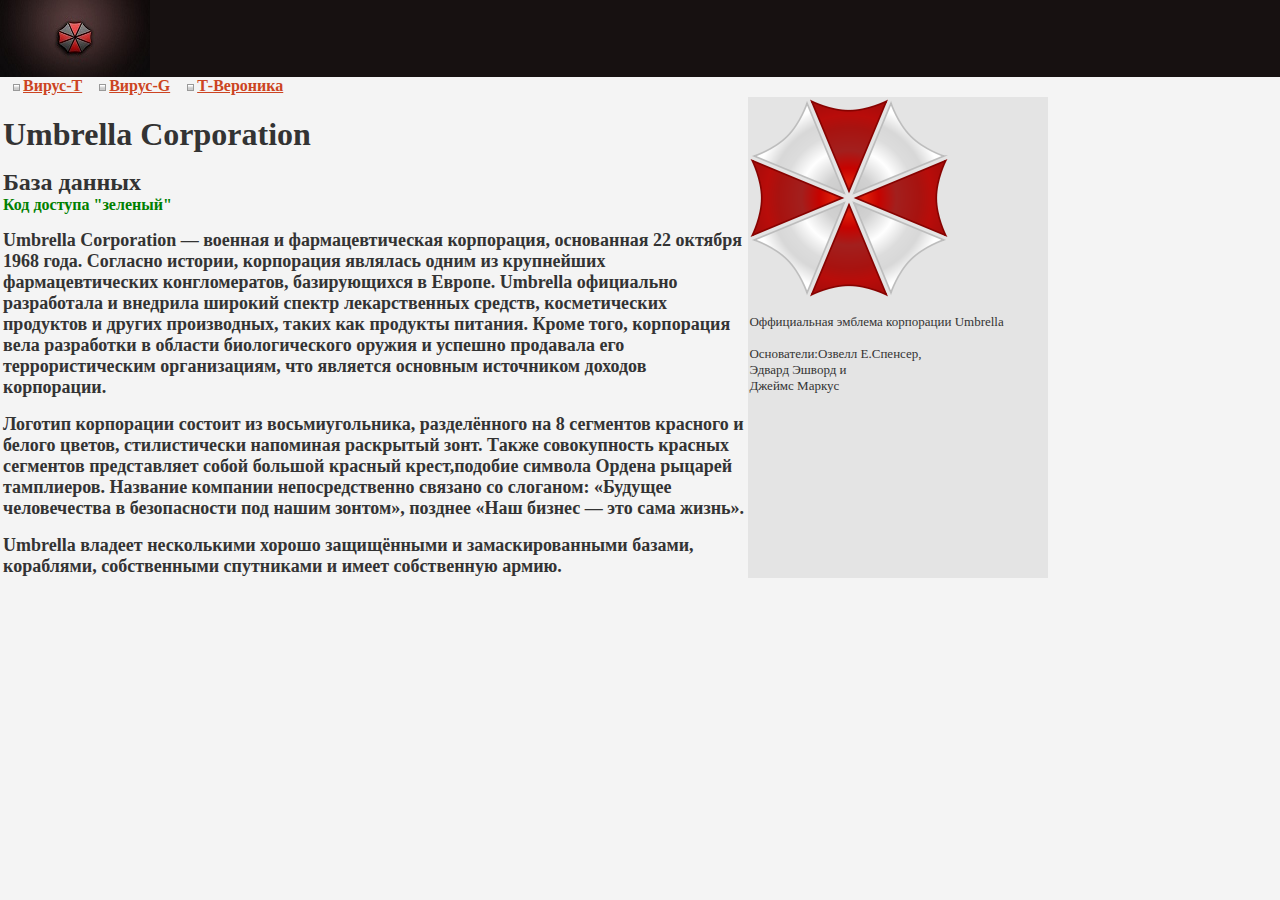
<file: Подготовка/index.html>
<html>
<head>
<title>Front-end ���������� � ��������</title>
<meta http-equiv="Content-Type" content="text/html; charset=windows-1251">
<style type="text/css">

</style>
</head>
<meta charset="UTF-8"/>
<title>Front-end ���������� � �������� </title>
<link href="style.js" rel="stylesheet" type="text/css"/>
<script type="text/javascript">
 alert("������ ��������");
</script>


<body bgcolor="#F4f4f4" text="#333333" link="#cc4422" vlink="#cc4422" alink="#cc4422" leftmargin="0" topmargin="0" >
<!-- Top -->
<table width="100%" border="0" cellspacing="0" cellpadding="0">
  <tr>
    <td bgcolor="#9b111e"></td>
  </tr>
  <tr>
    <td bgcolor="#171111"><img src="images/logo.jpg" width="150" height="77"></td>
  </tr>
  <tr>
    <td background="#9b111e></td>
  </tr>
  <tr>
    <td 
    <font size="1" face="Verdana, Arial, Helvetica, sans-serif"><B>
    <img src="images/dot.png" width="23" height="9" alt=""><a href="#" class="link">�����-�</a>
    <img src="images/dot.png" width="23" height="9" alt=""><a href="#" class="link">�����-G</a>
    <img src="images/dot.png" width="23" height="9" alt=""><a href="#" class="link">�-��������</a>
    </b></font></nobr></td>
  </tr>
</table>
<!-- ���� -->


<table width="1050" border="0">
  <tr>
    <td width="500" align="left" valign="top">
      <!-- ����� ����� -->
      <p><strong><br>
        <font size="6" ></b>Umbrella Corporation</font></p>
      <p><font size="5">���� ������</font><br/><strong style="color:green;">
       ��� ������� "�������"</strong> </p>
      <p><font size="4">Umbrella Corporation � ������� � ���������������� ����������, ���������� 22 ������� 1968 ����. �������� �������, ���������� �������� ����� �� ���������� ���������������� �������������, ������������ � ������. Umbrella ���������� ����������� � �������� ������� ������ ������������� �������, ������������� ��������� � ������ �����������, ����� ��� �������� �������. ����� ����, ���������� ���� ���������� � ������� �������������� ������ � ������� ��������� ��� ���������������� ������������, ��� �������� �������� ���������� ������� ����������.</font></p>
          <p><font size="4">������� ���������� ������� �� ���������������, ����������� �� 8 ��������� �������� � ������ ������, ������������� ��������� ��������� ����. ����� ������������ ������� ��������� ������������ ����� ������� ������� �����,������� ������� ������ ������� ����������. �������� �������� ��������������� ������� �� ��������: �������� ������������ � ������������ ��� ����� ������, ������� ���� ������ � ��� ���� ������.</font></p>
				      <p><font size="4">Umbrella ������� ����������� ������ ����������� � ���������������� ������, ���������, ������������ ���������� � ����� ����������� �����.</font></p>

      <!-- ����� ����� -->

    </td>
    <td width="180" bgcolor="#e4e4e4" align="left" valign="top">
      <!-- ����� ������ -->
      <img src="images/200px-Umbrella_Corporation_logo..png" width="200" height="200"></font>
      <p><font size="2">������������ ������� ���������� Umbrella</font></p>
      <p><font size="2">����������:������ �.�������,</br> ������ ������ � </br>������ ������</font></p>

      <!-- ����� ������ -->
    </td>
  </tr>
</table> 
</body>
</html>
</file>
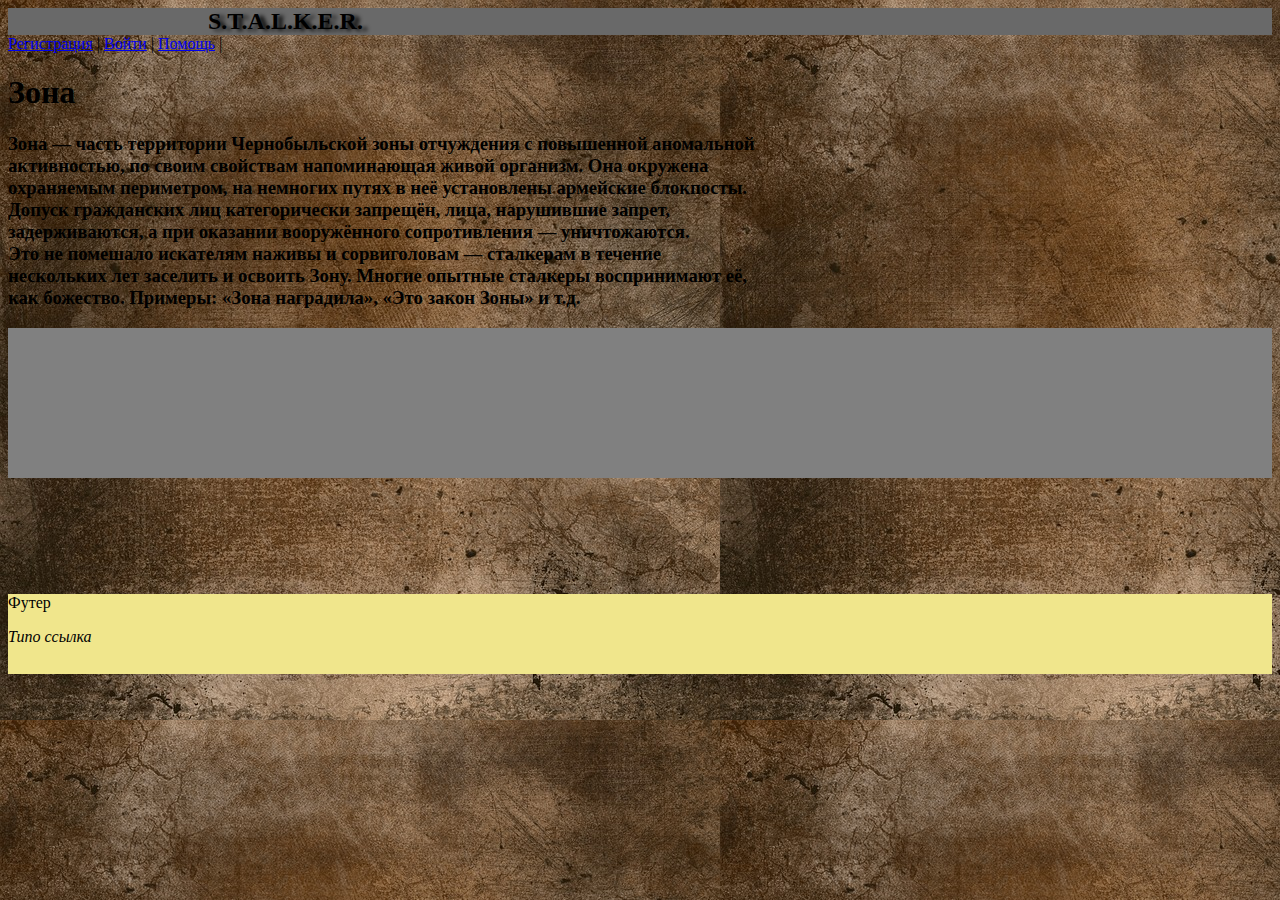
<file: Сайт 2/Stalker.html>
<!DOCTYPE html>
<html lang="ru">
<html>
	<head>
            <meta charset="utf-8" />
            <title>S.T.A.L.K.E.R.</title>
            <link rel="stylesheet" href="style.css" />
	</head>
	<body>
            <div class="header">S.T.A.L.K.E.R.</div>
		<nav style = height:75px">
			<a href = "#">Регистрация</a> |
			<a href = "#">Войти</a> |
            <a href = "#">Помощь</a> |
        </nav>
            <p><h1>Зона</h1>
            </p>
            <p><h3>Зона — часть территории Чернобыльской зоны отчуждения с повышенной аномальной</br> активностью, по своим свойствам напоминающая живой организм. Она окружена</br> охраняемым периметром, на немногих путях в неё установлены армейские блокпосты.</br> Допуск гражданских лиц категорически запрещён, лица, нарушившие запрет,</br> задерживаются, а при оказании вооружённого сопротивления — уничтожаются.</br> Это не помешало искателям наживы и сорвиголовам — сталкерам в течение</br> нескольких лет заселить и освоить Зону. Многие опытные сталкеры воспринимают её,</br> как божество. Примеры: «Зона наградила», «Это закон Зоны» и т.д. </h3></p>
        <aside style  = "float:right; width:200px; height:250px;"background-color:grey>
		</aside>
		<main style = "height:250px"background-color:grey >
			<section style = "background-color:grey; height:75px">
			</section>
			<section style = "background-color:grey; height:75px">
			</section>
		</main>
		<footer style = "background-color:khaki; height:80px">
			<p>Футер</p> 
			<address>Типо ссылка

            </address>
		</footer>
	</body>
</html>
</file>
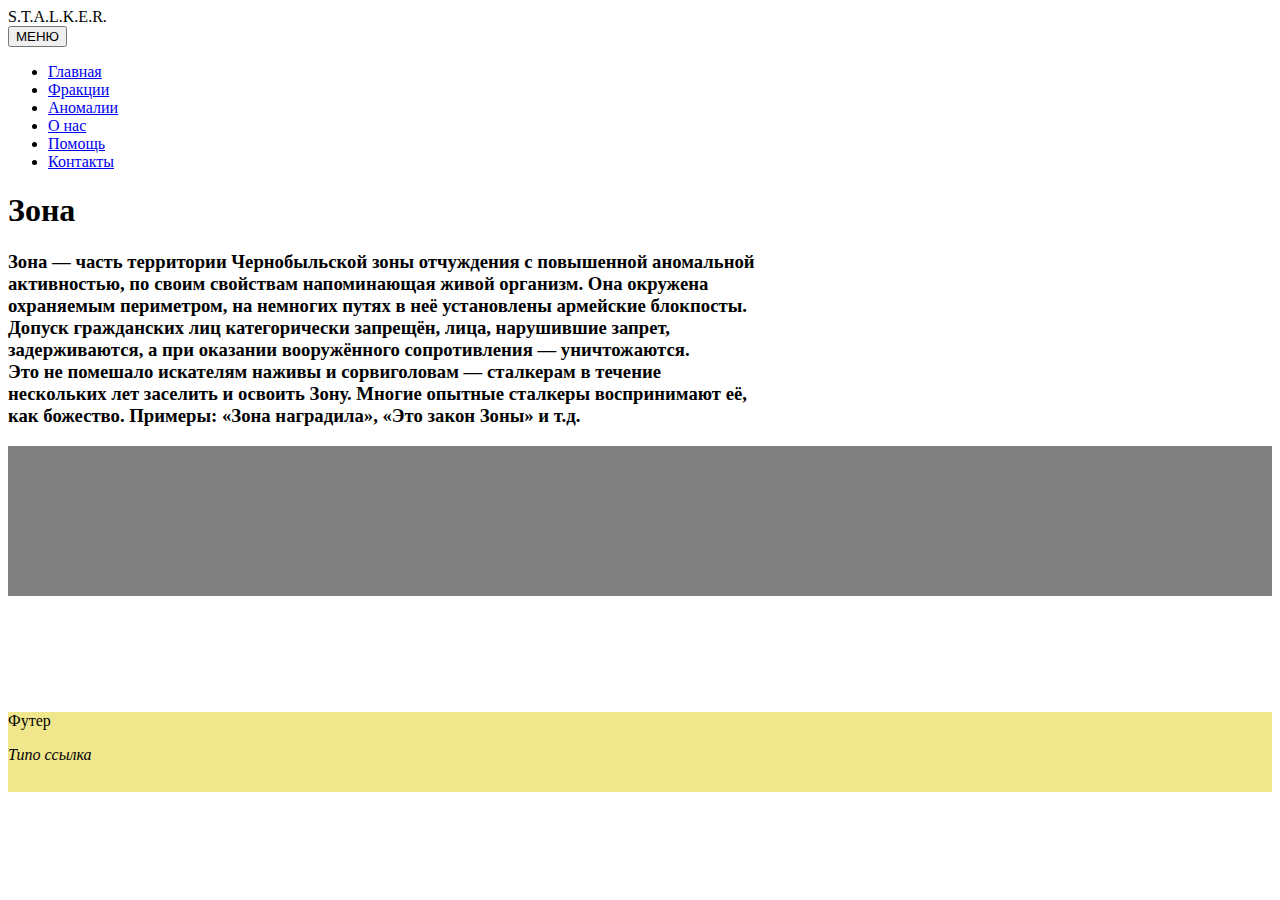
<file: Projekt2/html/Stalker.html>
<!DOCTYPE html>
<html lang="ru">
<html>
	<head>
            <meta charset="utf-8" />
            <title>S.T.A.L.K.E.R.</title>
			<link rel="stylesheet" href="C:\Users\RedRam\Desktop\Work files\Projekt2\css\style.css" />
			<link rel="stylesheet" href="C:\Users\RedRam\Desktop\Work files\Projekt2\js\style.js" />	
			<script src="https://ajax.googleapis.com/ajax/libs/jquery/3.4.1/jquery.min.js"></script>
			</head>
	<body>
            <header>S.T.A.L.K.E.R.</header>
			<button class = "openButton">МЕНЮ</button>
<nav>
    <ul>
        <li class = "openButton"><a href = "#">Главная</a></li>
        <li class = "openButton"><a href = "#">Фракции</a></li>
        <li class = "openButton"><a href = "#">Аномалии</a></li>
        <li class = "openButton"><a href = "#">О нас</a></li>
        <li class = "openButton"><a href = "#">Помощь</a></li>
        <li class = "openButton"><a href = "#">Контакты</a></li>
    </ul>
</nav>
            <p><h1>Зона</h1>
            </p>
            <p><h3>Зона — часть территории Чернобыльской зоны отчуждения с повышенной аномальной</br> активностью, по своим свойствам напоминающая живой организм. Она окружена</br> охраняемым периметром, на немногих путях в неё установлены армейские блокпосты.</br> Допуск гражданских лиц категорически запрещён, лица, нарушившие запрет,</br> задерживаются, а при оказании вооружённого сопротивления — уничтожаются.</br> Это не помешало искателям наживы и сорвиголовам — сталкерам в течение</br> нескольких лет заселить и освоить Зону. Многие опытные сталкеры воспринимают её,</br> как божество. Примеры: «Зона наградила», «Это закон Зоны» и т.д. </h3></p>
        <aside style  = "float:right; width:200px; height:250px;"background-color:grey>
		</aside>
		<main style = "height:250px"background-color:grey >
			<section style = "background-color:grey; height:75px">
			</section>
			<section style = "background-color:grey; height:75px">
			</section>
		</main>
		<footer style = "background-color:khaki; height:80px">
			<p>Футер</p> 
			<address>Типо ссылка

            </address>
		</footer>
	</body>
</html>
</file>
<file: Сайт 2/style.css>
.header {
    padding-left:200px;font-size:x-large;font-weight: bolder;background-color: dimgrey;text-shadow: 5px 2px 4px black;
   }
 body{background-image:url(background-1771063_960_720.jpg) }
</file>
